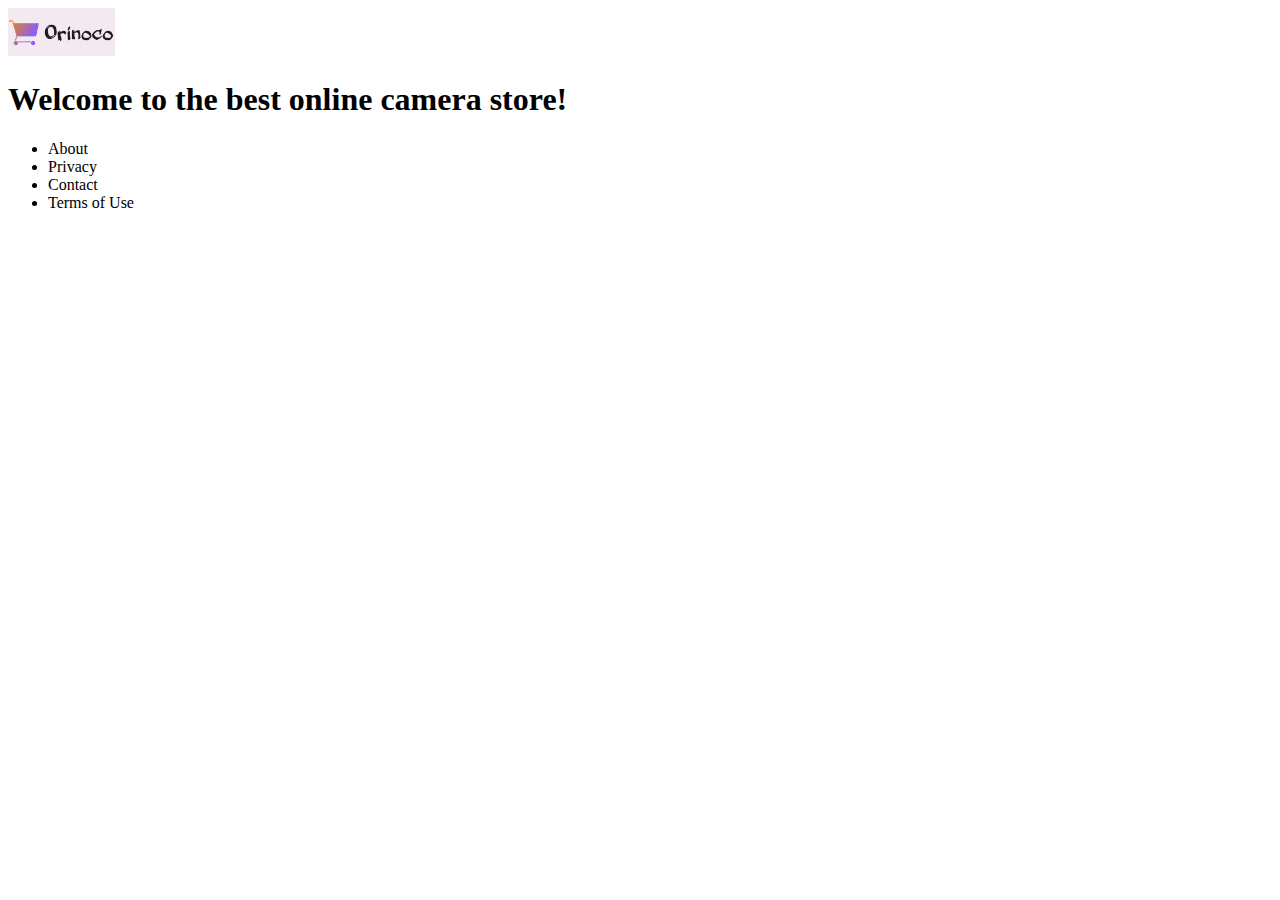
<file: frontend/index.html>
<!doctype html>
<html lang="en">
  <head>
    <title> Orinoco - Site e-commerce </title>
    <!-- Required meta tags -->
    <meta charset="utf-8">
    <meta name="viewport" content="width=device-width, initial-scale=1, shrink-to-fit=no">
    <link rel="stylesheet" href="https://cdnjs.cloudflare.com/ajax/libs/font-awesome/5.14.0/css/all.min.css"
    integrity="sha512-1PKOgIY59xJ8Co8+NE6FZ+LOAZKjy+KY8iq0G4B3CyeY6wYHN3yt9PW0XpSriVlkMXe40PTKnXrLnZ9+fkDaog=="
    crossorigin="anonymous" />
    <!-- Bootstrap CSS -->
    <link href="https://cdn.jsdelivr.net/npm/bootstrap@5.0.2/dist/css/bootstrap.min.css" rel="stylesheet" integrity="sha384-EVSTQN3/azprG1Anm3QDgpJLIm9Nao0Yz1ztcQTwFspd3yD65VohhpuuCOmLASjC" crossorigin="anonymous">
    <link href="css/style.css" rel="stylesheet" type="text/css">
  </head>
  <body>
    <!--navigation-->
    <nav class="navbar bg-dark">
      <a class="navbar-brand" href="index.html"><img src="images/orinoco-logo.png" style="height: 3rem;"></a>
    </nav>
    <!--jumbotron-start-->
    <div class="jumbotron">
      <h1 class="text-center">Welcome to the best online camera store!</h1>
    </div>
    <!--jumbotron-ends-->

    <!--card-start-->

    <main><!--refer to HTMLcontent in index.js -->
        <section  class="container g-4">
              <div class="row" id="allproducts"></div>
        </section>
    </main>
    <!--card-ends-->

    <!--footer-starts-->
    <footer class="footer">
      <ul class="footer-links text-center">
        <li class="list-inline-item">About</li>
        <li class="list-inline-item">Privacy</li>
        <li class="list-inline-item">Contact</li>
        <li class="list-inline-item">Terms of Use</li>
      </ul>
    </footer>
    <!--footer-ends-->
      
    <!-- Optional JavaScript -->
    <!-- jQuery first, then Popper.js, then Bootstrap JS -->
    <script src="js/index.js"></script>
    <script src="https://code.jquery.com/jquery-3.3.1.slim.min.js" integrity="sha384-q8i/X+965DzO0rT7abK41JStQIAqVgRVzpbzo5smXKp4YfRvH+8abtTE1Pi6jizo" crossorigin="anonymous"></script>
    <script src="https://cdnjs.cloudflare.com/ajax/libs/popper.js/1.14.7/umd/popper.min.js" integrity="sha384-UO2eT0CpHqdSJQ6hJty5KVphtPhzWj9WO1clHTMGa3JDZwrnQq4sF86dIHNDz0W1" crossorigin="anonymous"></script>
    <script src="https://stackpath.bootstrapcdn.com/bootstrap/4.3.1/js/bootstrap.min.js" integrity="sha384-JjSmVgyd0p3pXB1rRibZUAYoIIy6OrQ6VrjIEaFf/nJGzIxFDsf4x0xIM+B07jRM" crossorigin="anonymous"></script>
  </body>
</html>
</file>
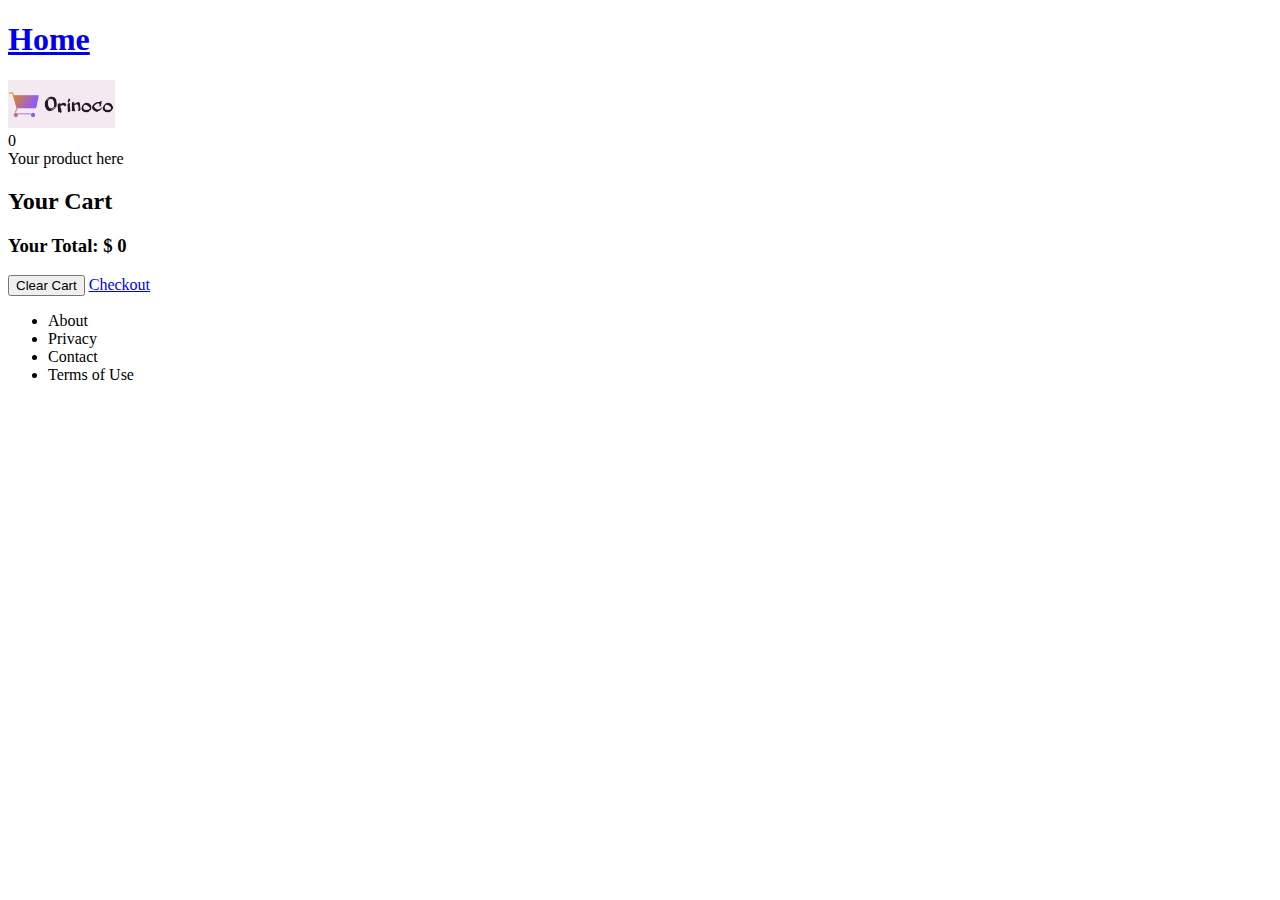
<file: frontend/article.html>
<!DOCTYPE html>
<html lang="en">
  <head> 
    <title> orinoco - select camera lense</title>
    <!-- Required meta tags -->
    <meta charset="utf-8">
    <meta name="viewport" content="width=device-width, initial-scale=1, shrink-to-fit=no">
    <link rel="stylesheet" href="https://cdnjs.cloudflare.com/ajax/libs/font-awesome/5.14.0/css/all.min.css"
    integrity="sha512-1PKOgIY59xJ8Co8+NE6FZ+LOAZKjy+KY8iq0G4B3CyeY6wYHN3yt9PW0XpSriVlkMXe40PTKnXrLnZ9+fkDaog=="
    crossorigin="anonymous" />
    <!-- Bootstrap CSS -->
    <link href="https://cdn.jsdelivr.net/npm/bootstrap@5.0.2/dist/css/bootstrap.min.css" rel="stylesheet" integrity="sha384-EVSTQN3/azprG1Anm3QDgpJLIm9Nao0Yz1ztcQTwFspd3yD65VohhpuuCOmLASjC" crossorigin="anonymous">
    <link href="css/style.css" rel="stylesheet" type="text/css">
  </head>
  <body>
    
    <div class="container">
        
        <h1><a href="index.html">Home</a></h1>
        <!--navigation-->
        <nav class="navbar bg-light">
            <a class="navbar-brand" href="index.html"><img src="images/orinoco-logo.png" style="height: 3rem;"></a>
              
              <div class="cart-btn">
                  <span class="nav-icon">
                    <i class="fas fa-cart-plus fa-2x"></i>
                  </span>
                  <div class="cart-items">0</div>
              </div>
            </div>
          </nav>
        <div class="container">
            <header>
                <div class="row">
                    <div class="col-3"> </div>
    
                    <div class="col-6"> </div>
    
                    <div class="col-3"> </div>
                </div>
            </header>
    
            <main>
    
                <div id="productList">Your product  here</div>
    
    
            </main>
            
                <!-- Cart -->
        <div class="cart-overlay">
            <div class="cart">
              <span class="close-cart">
                <i class="far fa-window-close"></i>
              </span>
              <h2>Your Cart</h2>
              <div class="cart-content">
                <!-- CART item -->
                <!-- <div class="cart-item">
                 
                </div> -->
                <!-- end cart item -->
              </div>
              <div class="cart-footer">
                <h3>Your Total: $ <span class="cart-total">0</span></h3>
                <button class="clear-cart banner-btn">Clear Cart</button>
                <a class="btn btn-success" href="cartPage.html">Checkout</a>

              </div>
            </div>
          </div>
          <!-- end of cart -->
           
    <!--footer-starts-->
    <footer class="footer">
      <ul class="footer-links text-center">
        <li class="list-inline-item">About</li>
        <li class="list-inline-item">Privacy</li>
        <li class="list-inline-item">Contact</li>
        <li class="list-inline-item">Terms of Use</li>
      </ul>
    </footer>
    <!--footer-ends-->
            <!-- Optinal JavaScript -->
            <!-- jQuery first, then Popper.js, then Bootstrap JS -->
    
            <script src="https://code.jquery.com/jquery-3.3.1.slim.min.js" integrity="sha384-q8i/X+965DzO0rT7abK41JStQIAqVgRVzpbzo5smXKp4YfRvH+8abtTE1Pi6jizo" crossorigin="anonymous">
            </script>
    
            <script src="https://cdnjs.cloudflare.com/ajax/libs/popper.js/1.14.7/umd/popper.min.js" integrity="sha384-UO2eT0CpHqdSJQ6hJty5KVphtPhzWj9WO1clHTMGa3JDZwrnQq4sF86dIHNDz0W1" crossorigin="anonymous">
            </script>
    
            <script src="https://stackpath.bootstrapcdn.com/bootstrap/4.3.1/js/bootstrap.min.js" integrity="sha384-JjSmVgyd0p3pXB1rRibZUAYoIIy6OrQ6VrjIEaFf/nJGzIxFDsf4x0xIM+B07jRM" crossorigin="anonymous"></script>
    
            <script src="js/article.js" defer="defer"></script>
            
          </div>
    </div>
  </body>

</html>
</file>
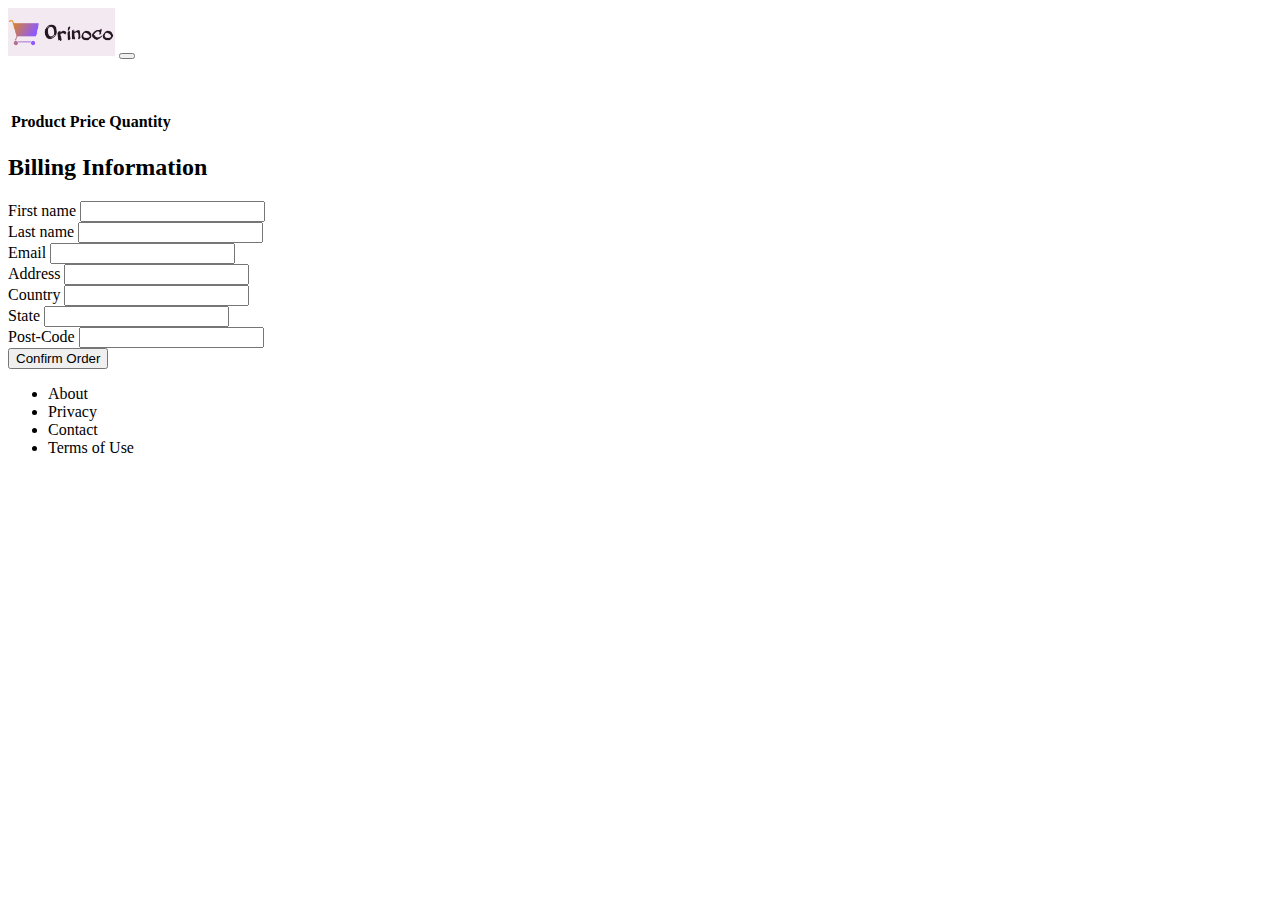
<file: frontend/cartPage.html>
<!doctype html>
<html lang="en">
  <head>
    <title>Orinoco - billing information</title>
    <!-- Required meta tags -->
    <meta charset="utf-8">
    <meta name="viewport" content="width=device-width, initial-scale=1, shrink-to-fit=no">
    <link rel="stylesheet" href="https://cdnjs.cloudflare.com/ajax/libs/font-awesome/5.14.0/css/all.min.css"
    integrity="sha512-1PKOgIY59xJ8Co8+NE6FZ+LOAZKjy+KY8iq0G4B3CyeY6wYHN3yt9PW0XpSriVlkMXe40PTKnXrLnZ9+fkDaog=="
    crossorigin="anonymous" />
    <!-- Bootstrap CSS -->
    <link href="https://cdn.jsdelivr.net/npm/bootstrap@5.0.2/dist/css/bootstrap.min.css" rel="stylesheet" integrity="sha384-EVSTQN3/azprG1Anm3QDgpJLIm9Nao0Yz1ztcQTwFspd3yD65VohhpuuCOmLASjC" crossorigin="anonymous">
    <link href="css/style.css" rel="stylesheet" type="text/css">
  </head>
  <body>
    <!--navigation-->
    <nav class="navbar bg-light">
      <a class="navbar-brand" href="index.html"><img src="images/orinoco-logo.png" style="height: 3rem;"></a>
      <button class="navbar-toggler" type="button" data-toggle="collapse" data-target="#navbarContent">
        <span class="navbar-toggler-icon"></span>
      </button>
      <div id="navbarContent" class="collpase navbar-collapse">
        <!-- <ul class="navbar-nav text-right">
          <li>
            <a class="nav-link" href="" style="border: 1px solid white;">cart</a>
          </li>
        </ul> -->
      </div>
    </nav>
    <!--card-begins-->
    <!--Cart-Forms-->
    <div class="container" style="margin-top: 50px;">
      <div class="row p" >
        <div class="check" >
          <table class="table">
            <thead>
              <tr>
                
                <th scope="col">Product</th>
                <th scope="col">Price</th>
                <th scope="col">Quantity</th>
                
                
                
              </tr>
            </thead>
            <tbody class="display-table">
              
              
              
              
             
              
              
             
            </tbody>
          </table>
        </div>
        <div class="col-12 col-md-6"  >
        <h2 class="card-title">Billing Information</h2>
        
        <form id="form" action="orderConfirmation.html" method="POST">
          
          <div class="form-group">
            <label for="name">First name</label>
            <input type="text" class="form-control billing" placeholder="" id="name" required>
          
              
              <i class="far fa-check-circle "></i>
              <i class="fas fa-exclamation-circle"></i>
           
            
          </div>
        
          <div class="form-group">
            <label for="surname">Last name</label>
            <input type="text" class="form-control billing" placeholder="" id="surname"  required>
          
              
              <i class="far fa-check-circle"></i>
              <i class="fas fa-exclamation-circle"></i>
      
            
          </div>
    
          <div class="form-group">
            <label for="email">Email</label>
            <input type="email" class="form-control billing" placeholder="" id="email" required>
            
              
              <i class="far fa-check-circle"></i>
              <i class="fas fa-exclamation-circle"></i>
         
            
          </div>
        
          <div class="form-group">
            <label for="address">Address</label>
            <input type="text" class="form-control billing" placeholder="" id="address" required>
            
              
              <i class="far fa-check-circle"></i>
              <i class="fas fa-exclamation-circle"></i>
           
            
          </div>
        
          <div class="form-group">
            <label for="country">Country</label>
            <input type="text" class="form-control billing" placeholder="" id="country" required>
           
              
              <i class="far fa-check-circle"></i>
              <i class="fas fa-exclamation-circle"></i>
         
           
          </div>
        
       
          <div class="form-group">
            <label for="state">State</label>
            <input type="text" class="form-control billing" placeholder="" id="state" required>
            
              
              <i class="far fa-check-circle"></i>
              <i class="fas fa-exclamation-circle"></i>
            
           
          </div>
      
        
          <div class="form-group">
            <label for="PostCode">Post-Code</label>
            <input type="text" class="form-control billing" placeholder="" id="post" required>
            
              
              <i class="far fa-check-circle"></i>
              <i class="fas fa-exclamation-circle"></i>
          
            
          </div>
          
          <div class="form-group mt-2">
            
            <button type="submit" class="btn btn-success"  >Confirm Order</button>
          </div>
          
        </form>
      </div>
      
      </div>
    
    <!--footer-starts-->
   <footer class="footer">
    <ul class="footer-links text-center">
      <li class="list-inline-item">About</li>
      <li class="list-inline-item">Privacy</li>
      <li class="list-inline-item">Contact</li>
      <li class="list-inline-item">Terms of Use</li>
    </ul>
    </footer>
    <!--footer-ends-->
      
    <!-- Optional JavaScript -->
    <!-- jQuery first, then Popper.js, then Bootstrap JS -->
    <script src="https://code.jquery.com/jquery-3.3.1.slim.min.js" integrity="sha384-q8i/X+965DzO0rT7abK41JStQIAqVgRVzpbzo5smXKp4YfRvH+8abtTE1Pi6jizo" crossorigin="anonymous">
    </script>

    <script src="https://cdnjs.cloudflare.com/ajax/libs/popper.js/1.14.7/umd/popper.min.js" integrity="sha384-UO2eT0CpHqdSJQ6hJty5KVphtPhzWj9WO1clHTMGa3JDZwrnQq4sF86dIHNDz0W1" crossorigin="anonymous">
    </script>

    <script src="https://stackpath.bootstrapcdn.com/bootstrap/4.3.1/js/bootstrap.min.js" integrity="sha384-JjSmVgyd0p3pXB1rRibZUAYoIIy6OrQ6VrjIEaFf/nJGzIxFDsf4x0xIM+B07jRM" crossorigin="anonymous"></script>

    <script src="js/cartPage.js"></script>
</body>
</html>
</file>
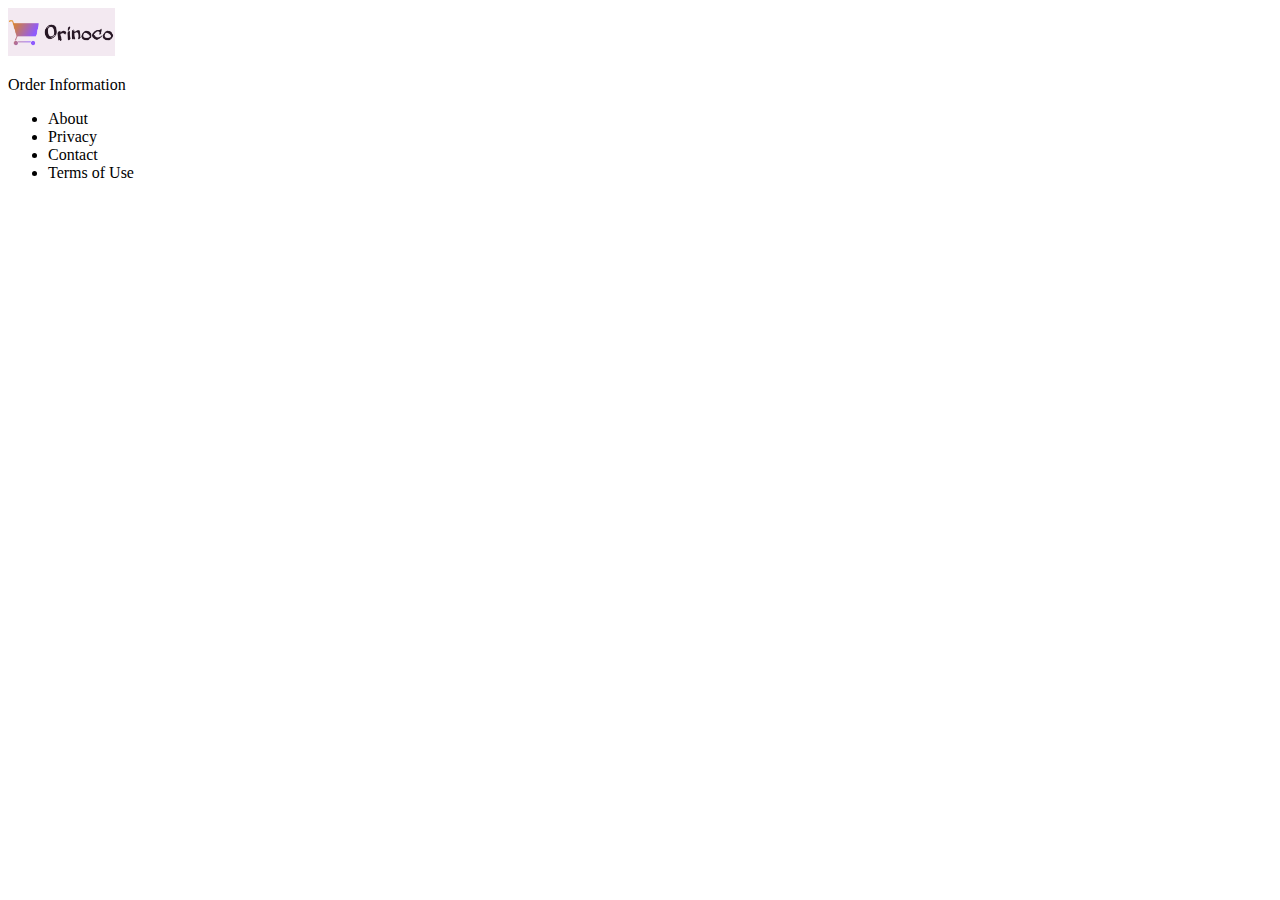
<file: frontend/orderConfirmation.html>
<!doctype html>
<html lang="en">
  <head>
    <title>orinoco - Thank you! order confirmed</title>
    <!-- Required meta tags -->
    <meta charset="utf-8">
    <meta name="viewport" content="width=device-width, initial-scale=1, shrink-to-fit=no">
    <link rel="stylesheet" href="https://cdnjs.cloudflare.com/ajax/libs/font-awesome/5.14.0/css/all.min.css"
    integrity="sha512-1PKOgIY59xJ8Co8+NE6FZ+LOAZKjy+KY8iq0G4B3CyeY6wYHN3yt9PW0XpSriVlkMXe40PTKnXrLnZ9+fkDaog=="
    crossorigin="anonymous" />
    <!-- Bootstrap CSS -->
    <link href="https://cdn.jsdelivr.net/npm/bootstrap@5.0.2/dist/css/bootstrap.min.css" rel="stylesheet" integrity="sha384-EVSTQN3/azprG1Anm3QDgpJLIm9Nao0Yz1ztcQTwFspd3yD65VohhpuuCOmLASjC" crossorigin="anonymous">
    <link href="css/style.css" rel="stylesheet" type="text/css">
  </head>
  <body>
    <!--navigation-->
    <nav class="navbar bg-light">
      <a class="navbar-brand" href="index.html"><img src="images/orinoco-logo.png" style="height: 3rem;"></a>
    </nav>

    <!--card-start-->
    <div class="container">
      <div class="row">
        <div class="col-12">
          <!-- OrderConfirmation message with ID-->
          <section id="contact" class="mx-5 px-0 px-lg-5">
            <p class="text-center fs-2 my-5 bg-secondary text-white">Order Information</p>
          </section>
          
        </div>
      </div>
    </div>
    <!--card-ends-->

    <!--footer-starts-->
  <footer class="footer">
    <ul class="footer-links text-center">
      <li class="list-inline-item">About</li>
      <li class="list-inline-item">Privacy</li>
      <li class="list-inline-item">Contact</li>
      <li class="list-inline-item">Terms of Use</li>
    </ul>
  </footer>
  <!--footer-ends-->
      
    <!-- Optional JavaScript -->
    <!-- jQuery first, then Popper.js, then Bootstrap JS -->
    <script src="https://code.jquery.com/jquery-3.3.1.slim.min.js" integrity="sha384-q8i/X+965DzO0rT7abK41JStQIAqVgRVzpbzo5smXKp4YfRvH+8abtTE1Pi6jizo" crossorigin="anonymous"></script>
    <script src="https://cdnjs.cloudflare.com/ajax/libs/popper.js/1.14.7/umd/popper.min.js" integrity="sha384-UO2eT0CpHqdSJQ6hJty5KVphtPhzWj9WO1clHTMGa3JDZwrnQq4sF86dIHNDz0W1" crossorigin="anonymous"></script>
    <script src="https://stackpath.bootstrapcdn.com/bootstrap/4.3.1/js/bootstrap.min.js" integrity="sha384-JjSmVgyd0p3pXB1rRibZUAYoIIy6OrQ6VrjIEaFf/nJGzIxFDsf4x0xIM+B07jRM" crossorigin="anonymous"></script>
  <script src="js/orderConfirmation.js"></script>
  </body>
</html>
</file>
<file: frontend/css/style.css>
/* No CSS *//*# sourceMappingURL=style.css.map */
</file>
